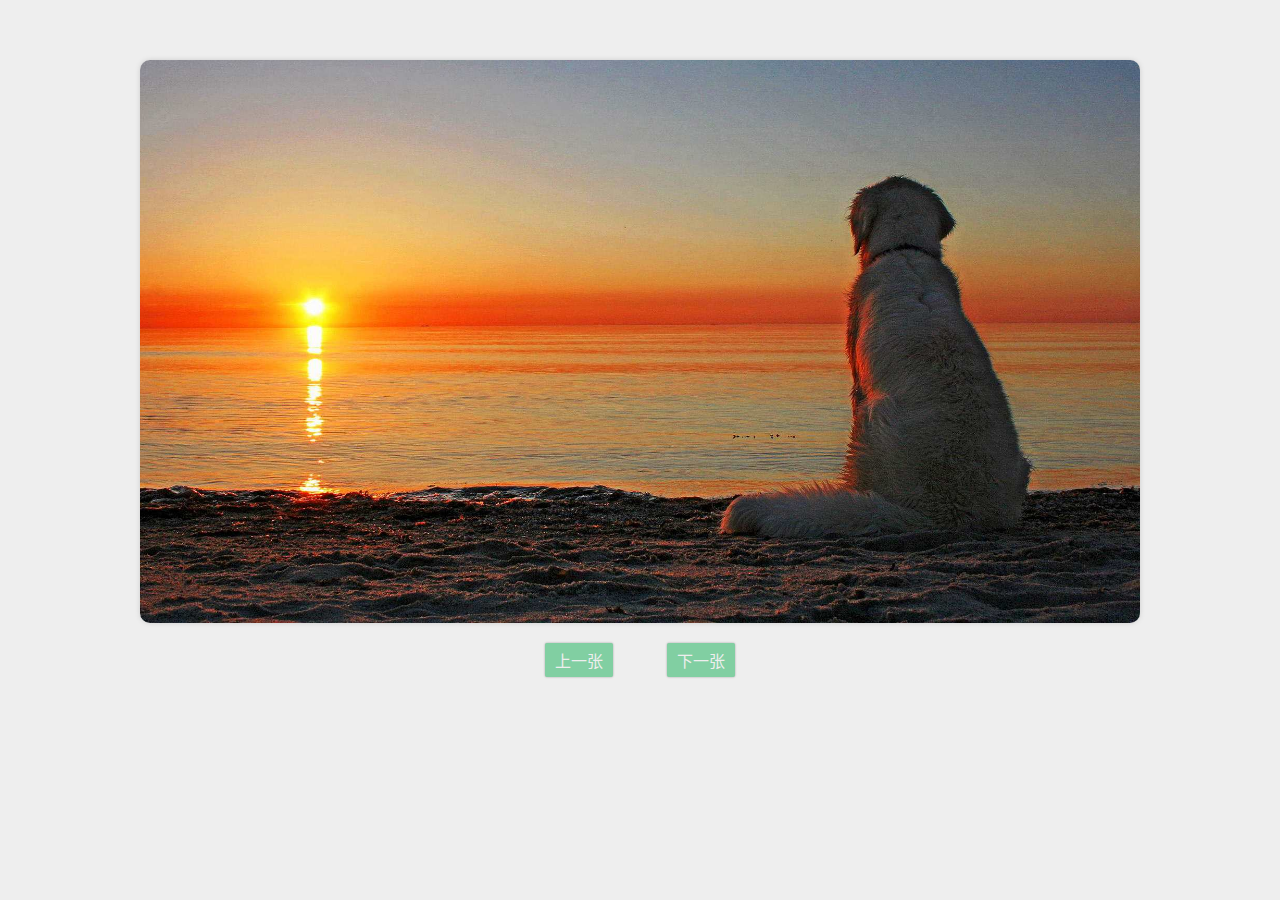
<file: test-unordered/index.html>
<!DOCTYPE html>
<html lang="zh-CN">

<head>
    <meta charset="UTF-8" />
    <title>图片预加载之无序加载-原生js实现</title>
    <link rel=stylesheet href="css/preload.css">
</head>

<body>
    <div class="box">
        <img id="img" src="images/timg2.jpg" alt="pic">
        <p>
            <a href="javascript:;" class="btn" data-control='prev'>上一张</a>
            <a href="javascript:;" class="btn" data-control='next'>下一张</a>
        </p>
    </div>
	<!-- loading -->
    <div class="loading">
    	<p class="progress">0%</p>
    </div>
</body>
<script type="text/javascript" src="js/jquery.min.js"></script>
<script type="text/javascript" src="js/preload.js"></script>
</html>
</file>
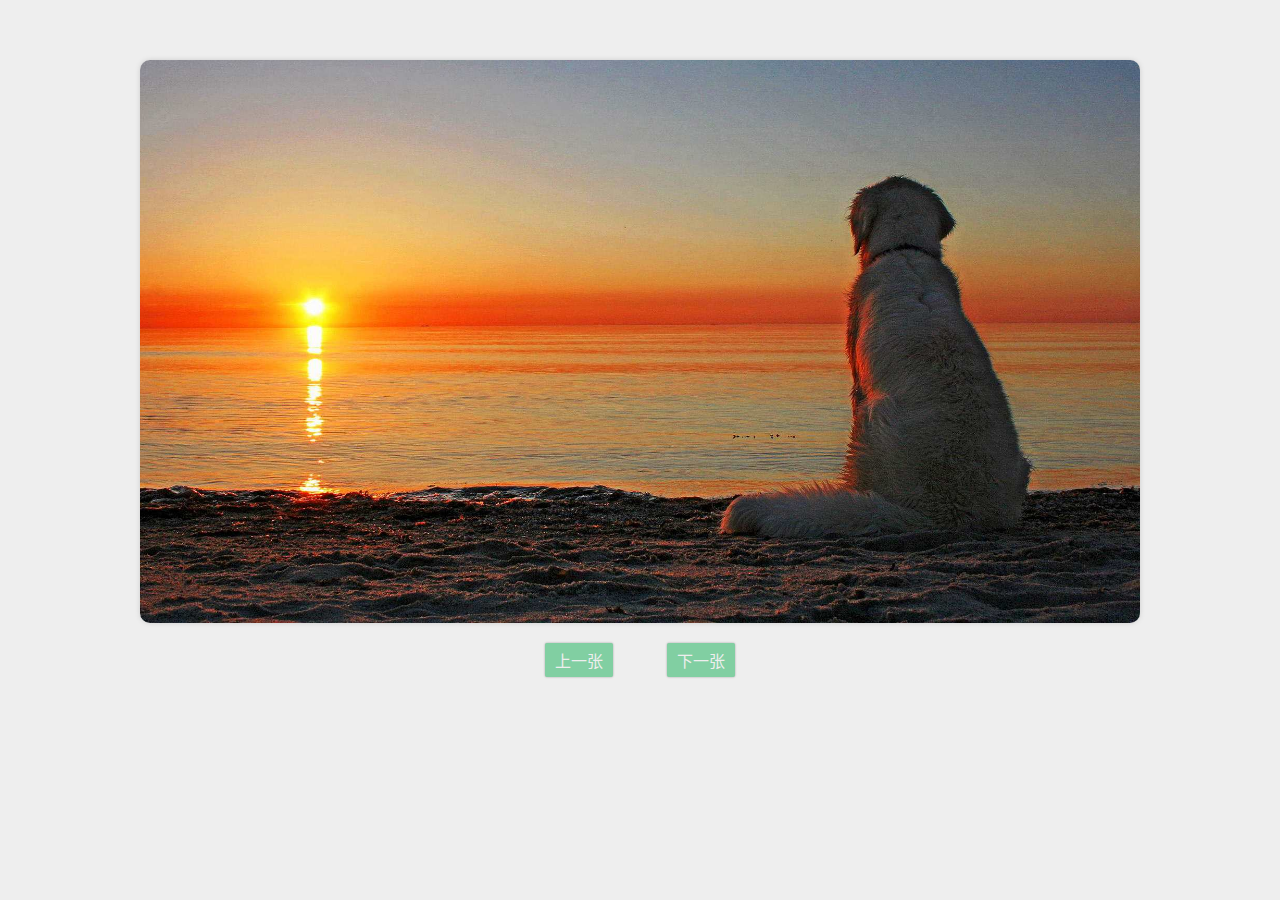
<file: test/index.html>
<!DOCTYPE html>
<html lang="zh-CN">

<head>
    <meta charset="UTF-8" />
    <title>图片预加载之无序加载</title>
    <link rel=stylesheet href="css/preload.css">
</head>

<body>
    <div class="box">
        <img id="img" src="images/timg2.jpg" alt="pic">
        <p>
            <a href="javascript:;" class="btn" data-control='prev'>上一张</a>
            <a href="javascript:;" class="btn" data-control='next'>下一张</a>
        </p>
    </div>
	<!-- loading -->
  <!--   <div class="loading">
    	<p class="progress">0%</p>
    </div> -->
</body>
<script type="text/javascript" src="js/jquery.min.js"></script>
<script type="text/javascript" src="js/preload.js"></script>
</html>
</file>
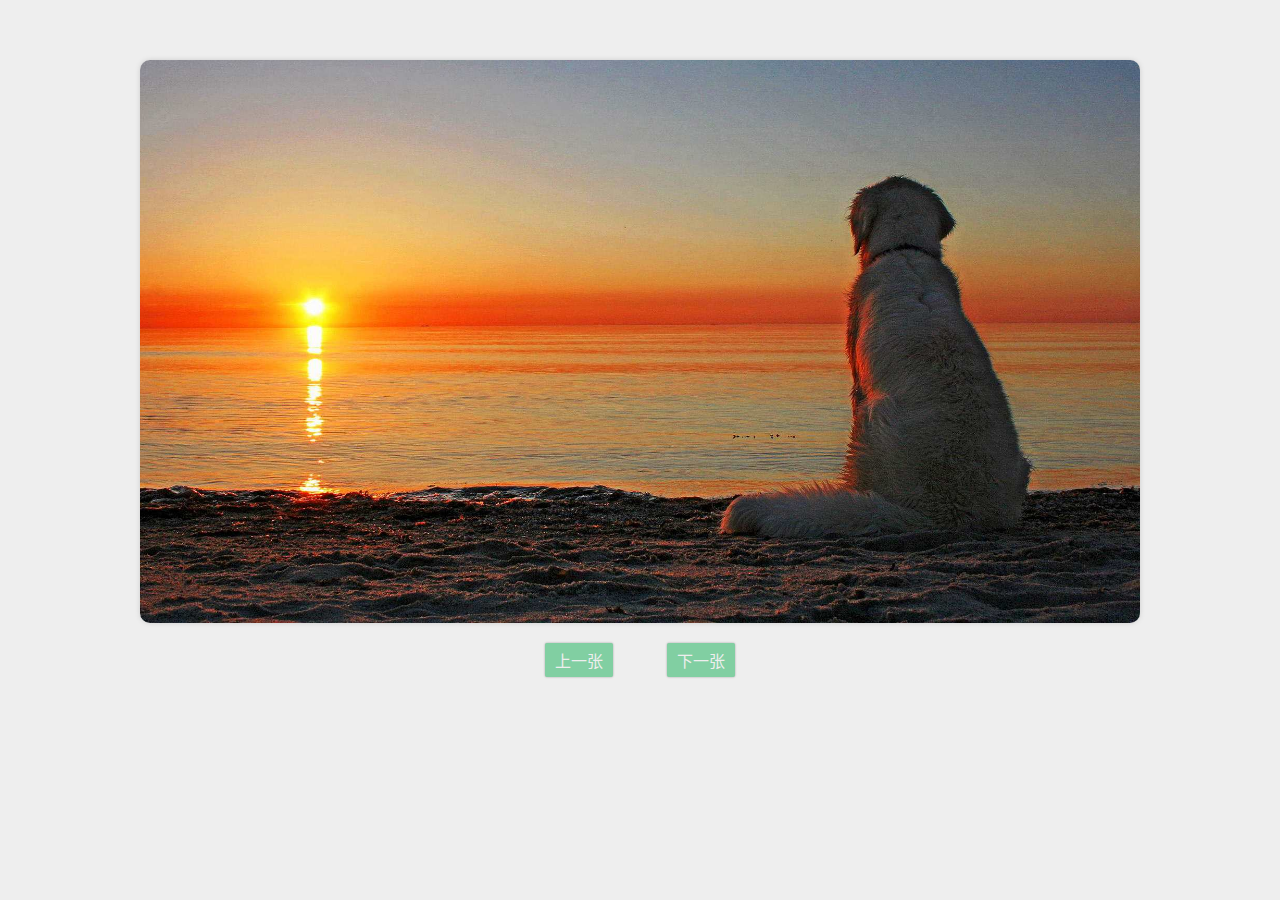
<file: index.jquery.html>
<!DOCTYPE html>
<html lang="zh-CN">

<head>
    <meta charset="UTF-8" />
    <title>图片预加载之无序加载-juqery实现</title>
    <link rel=stylesheet href="css/preload.css">
</head>

<body>
    <div class="box">
        <img id="img" src="images/timg2.jpg" alt="pic">
        <p>
            <a href="javascript:;" class="btn" data-control='prev'>上一张</a>
            <a href="javascript:;" class="btn" data-control='next'>下一张</a>
        </p>
    </div>
    <!-- loading -->
    <div class="loading">
        <p class="progress">0%</p>
    </div>
</body>
<script type="text/javascript" src="js/jquery.min.js"></script>
<script type="text/javascript" src="js/preload.jquery.js"></script>
<script>
    var imgs = [
    'images/img1.jpg',
    'images/img2.jpeg',
    'images/img3.jpg',
    'images/img4.jpg',
    'images/timg.jpg',
    'images/timg2.jpg',
    'images/360wallpaper.jpg'
    ];

    var index = 0,
        len = imgs.length,
        $progress = $('.progress');


    // 实例化插件对象
    $.preload(imgs,{
        each:function(count){
            $progress.html(Math.round((count+1)/len*100) + '%');
        },
        all:function(){
            $('.loading').hide();
            document.title = '1/' + len;
        }
    });


    // 图片切换
    $('.btn').on('click', function() {
        if ($(this).data('control') === 'prev') { // 上一张
            index = Math.max(0, --index);
        } else { // 下一张
            index = Math.min(len - 1, ++index);
        }
        document.title = (index + 1) + '/' + len;
        $('#img').attr('src', imgs[index]);
    })
</script>
</html>
</file>
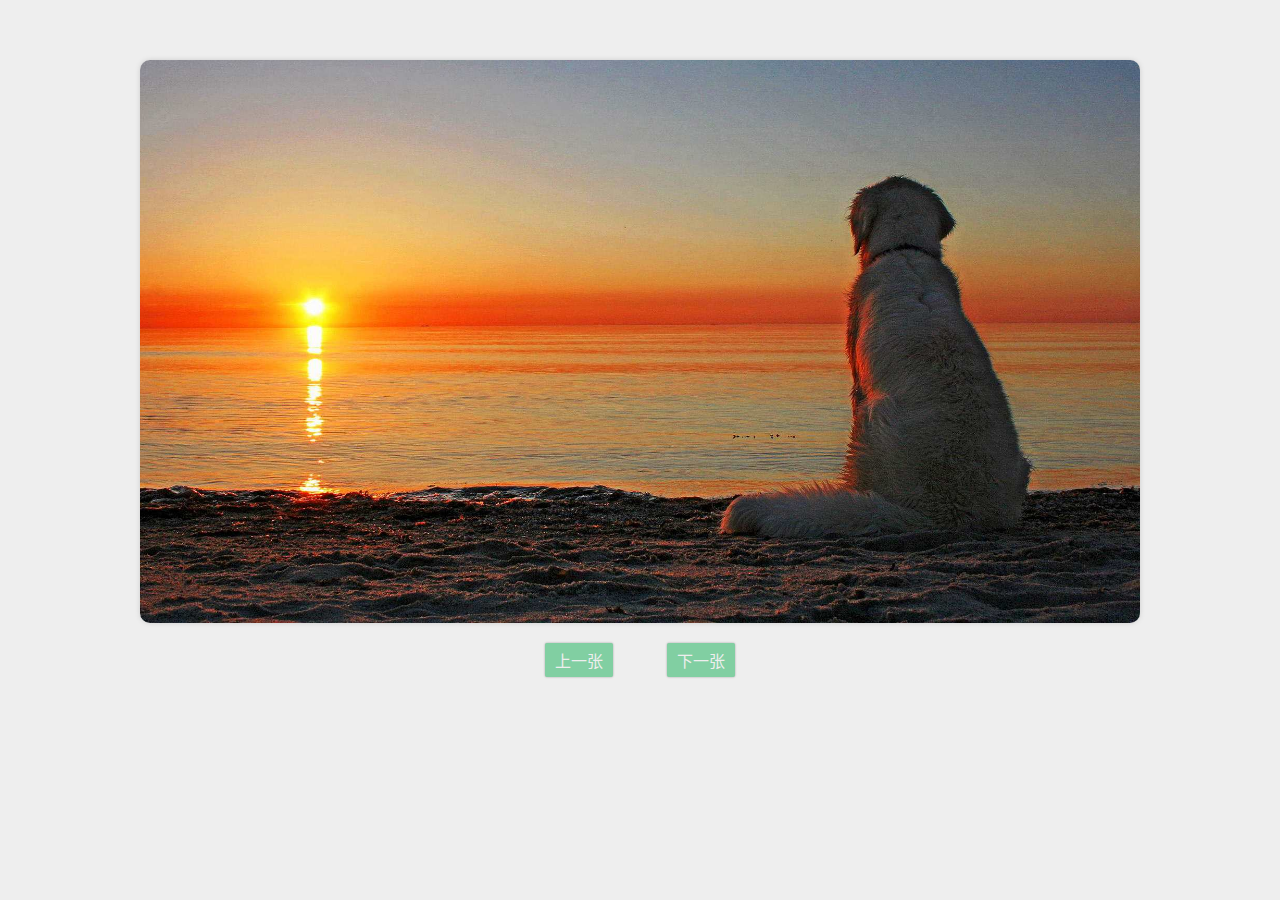
<file: test-unordered/index.jquery.html>
<!DOCTYPE html>
<html lang="zh-CN">

<head>
    <meta charset="UTF-8" />
    <title>图片预加载之无序加载-juqery实现</title>
    <link rel=stylesheet href="css/preload.css">
</head>

<body>
    <div class="box">
        <img id="img" src="images/timg2.jpg" alt="pic">
        <p>
            <a href="javascript:;" class="btn" data-control='prev'>上一张</a>
            <a href="javascript:;" class="btn" data-control='next'>下一张</a>
        </p>
    </div>
    <!-- loading -->
    <div class="loading">
        <p class="progress">0%</p>
    </div>
</body>
<script type="text/javascript" src="js/jquery.min.js"></script>
<script type="text/javascript" src="js/preload.jquery.js"></script>

</html>
</file>
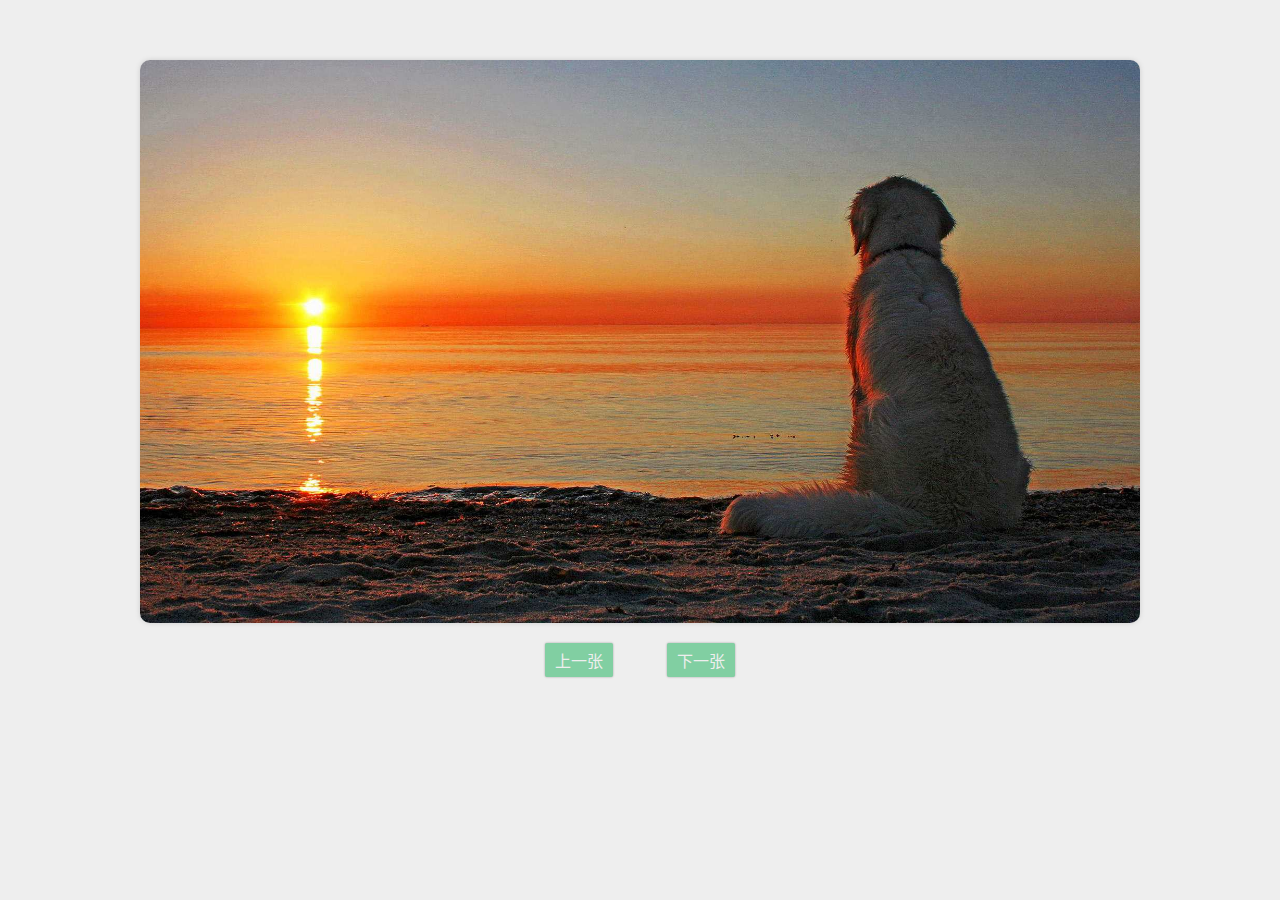
<file: test/index.jquery.html>
<!DOCTYPE html>
<html lang="zh-CN">

<head>
    <meta charset="UTF-8" />
    <title>图片预加载之无序加载</title>
    <link rel=stylesheet href="css/preload.css">
</head>

<body>
    <div class="box">
        <img id="img" src="images/timg2.jpg" alt="pic">
        <p>
            <a href="javascript:;" class="btn" data-control='prev'>上一张</a>
            <a href="javascript:;" class="btn" data-control='next'>下一张</a>
        </p>
    </div>
    <!-- loading -->
    <div class="loading">
        <p class="progress">0%</p>
    </div>
</body>
<script type="text/javascript" src="js/jquery.min.js"></script>
<script type="text/javascript" src="js/preload.jquery.js"></script>

</html>
</file>
<file: test-unordered/css/preload.css>
html,
body {
    margin: 0px;
    padding: 0px;
    height: 100%;
    background: #eee;
    box-sizing: border-box;
}

a {
    text-decoration: none;
}

.box {
    box-sizing: border-box;
    padding: 60px 0px;
    text-align: center;
}

.box img {
    width: 1000px;
    border-radius: 10px;
    box-shadow: 0px 0px 5px #ccc;
}

.box img:hover {
    border-radius: 20px;
    box-shadow: 0px 0px 10px #000;
}

.btn {
    display: inline-block;
    padding: 5px 10px;
    margin: 0px 25px;
    border-radius: 2px;
    box-shadow: 0px 0px 2px #999;
    background: #81cfa2;
    color: #eee;
    text-align: center;
}

.loading {
    position: fixed;
    top: 0px;
    left: 0px;
    width: 100%;
    height: 100%;
    background: #eee;
    text-align: center;
    font-size: 30px;
}

.progress {
    margin-top: 300px;
}
</file>
<file: test/css/preload.css>
html,
body {
    margin: 0px;
    padding: 0px;
    height: 100%;
    background: #eee;
    box-sizing: border-box;
}

a {
    text-decoration: none;
}

.box {
    box-sizing: border-box;
    padding: 60px 0px;
    text-align: center;
}

.box img {
    width: 1000px;
    border-radius: 10px;
    box-shadow: 0px 0px 5px #ccc;
}

.box img:hover {
    border-radius: 20px;
    box-shadow: 0px 0px 10px #000;
}

.btn {
    display: inline-block;
    padding: 5px 10px;
    margin: 0px 25px;
    border-radius: 2px;
    box-shadow: 0px 0px 2px #999;
    background: #81cfa2;
    color: #eee;
    text-align: center;
}

.loading {
    position: fixed;
    top: 0px;
    left: 0px;
    width: 100%;
    height: 100%;
    background: #eee;
    text-align: center;
    font-size: 30px;
}

.progress {
    margin-top: 300px;
}
</file>
<file: css/preload.css>
html,
body {
    margin: 0px;
    padding: 0px;
    height: 100%;
    background: #eee;
    box-sizing: border-box;
}

a {
    text-decoration: none;
}

.box {
    box-sizing: border-box;
    padding: 60px 0px;
    text-align: center;
}

.box img {
    width: 1000px;
    border-radius: 10px;
    box-shadow: 0px 0px 5px #ccc;
}

.box img:hover {
    border-radius: 20px;
    box-shadow: 0px 0px 10px #000;
}

.btn {
    display: inline-block;
    padding: 5px 10px;
    margin: 0px 25px;
    border-radius: 2px;
    box-shadow: 0px 0px 2px #999;
    background: #81cfa2;
    color: #eee;
    text-align: center;
}

.loading {
    position: fixed;
    top: 0px;
    left: 0px;
    width: 100%;
    height: 100%;
    background: #eee;
    text-align: center;
    font-size: 30px;
}

.progress {
    margin-top: 300px;
}
</file>
